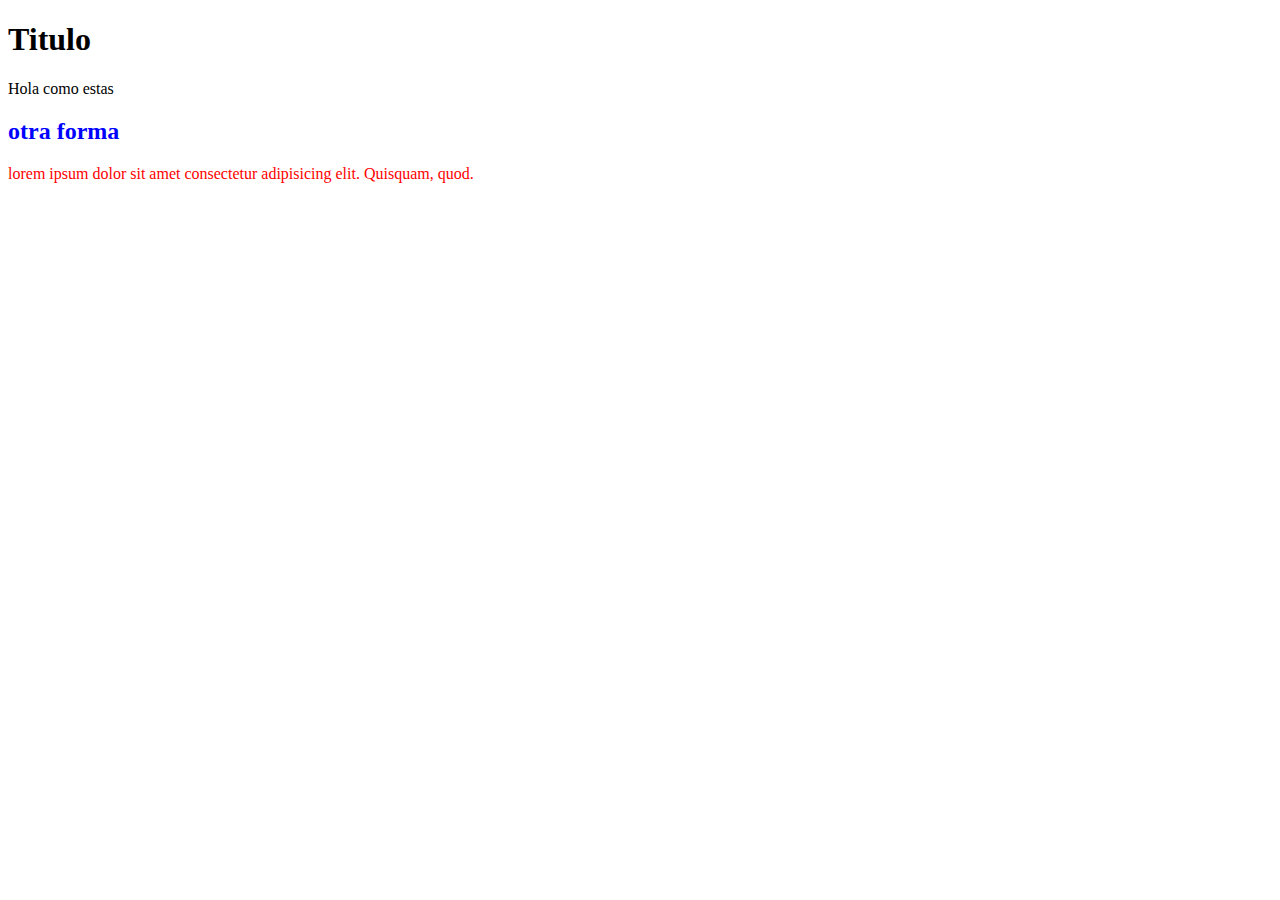
<file: css basico/index.html>
<!DOCTYPE html>
<html>
    <head>
        <title>Enlaxando css</title>
    </head>
    <body>
        <h1>Titulo</h1>
        <p style="color:black">
            Hola como estas
        </p>
        <h2>otra forma </h2>
        <p>
            lorem ipsum dolor sit amet consectetur 
            adipisicing elit. Quisquam, quod.
        </p>
        <style>
            p {
                color:red
            }
            h2 {
                color:blue
            }
        </style>
    </body>
</html>
</file>
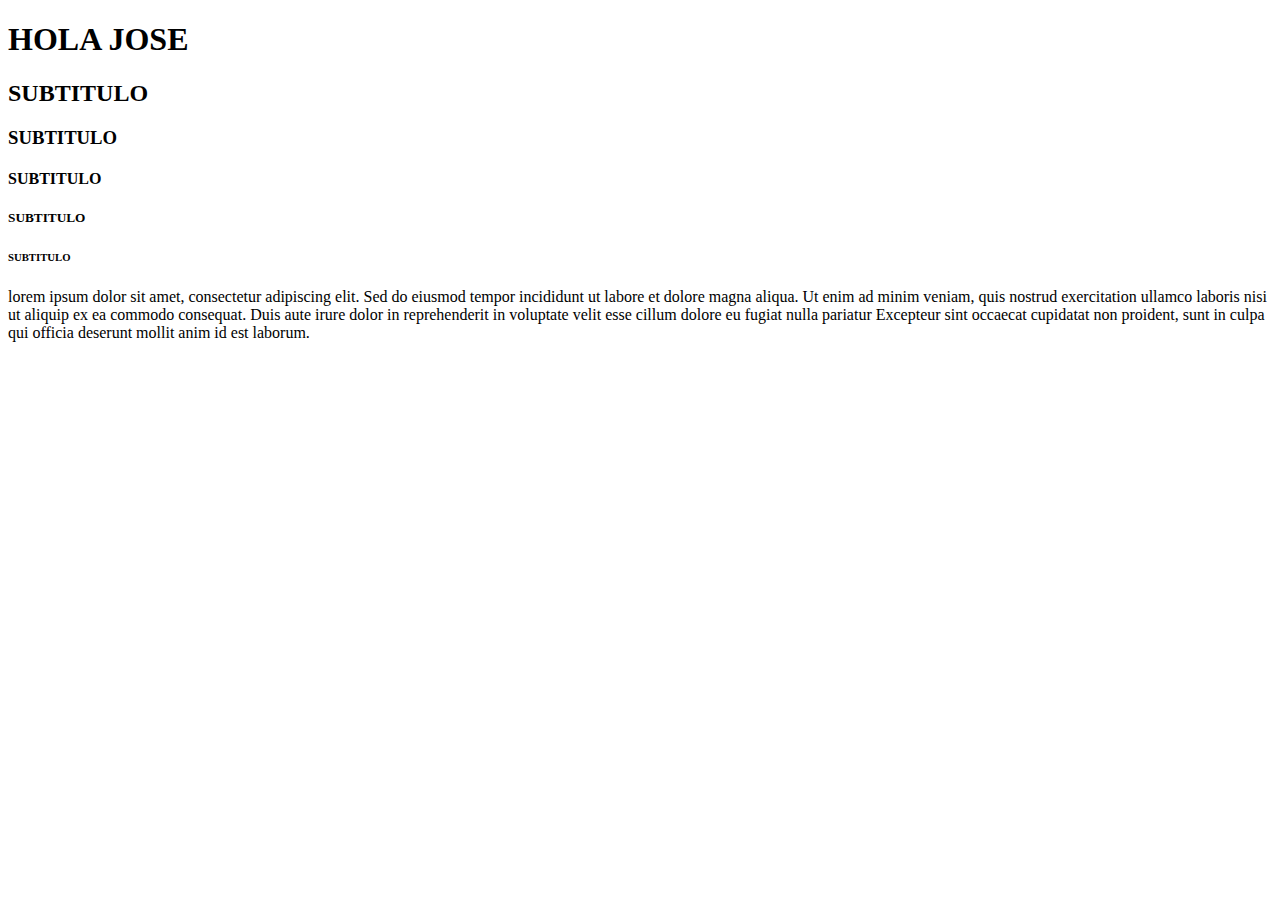
<file: html-basico/index.html>
<!DOCTYPE html>
<html lang="en">
<head>
    <title>Mi primera pagina</title>
</head>
<body>
    <h1>HOLA JOSE</h1>
    <H2>SUBTITULO</H2>
    <H3>SUBTITULO</H3>
    <H4>SUBTITULO</H4>
    <H5>SUBTITULO</H5>
    <H6>SUBTITULO</H6>
    <p>
        lorem ipsum dolor sit amet, consectetur adipiscing elit.
        Sed do eiusmod tempor incididunt ut labore et dolore magna aliqua.
        Ut enim ad minim veniam, quis nostrud exercitation ullamco laboris nisi ut aliquip ex ea commodo consequat.
        Duis aute irure dolor in reprehenderit in voluptate velit esse cillum dolore eu fugiat nulla pariatur
        Excepteur sint occaecat cupidatat non proident, sunt in culpa qui officia deserunt mollit anim id est laborum.

    </p>
</body>
</html>
</file>
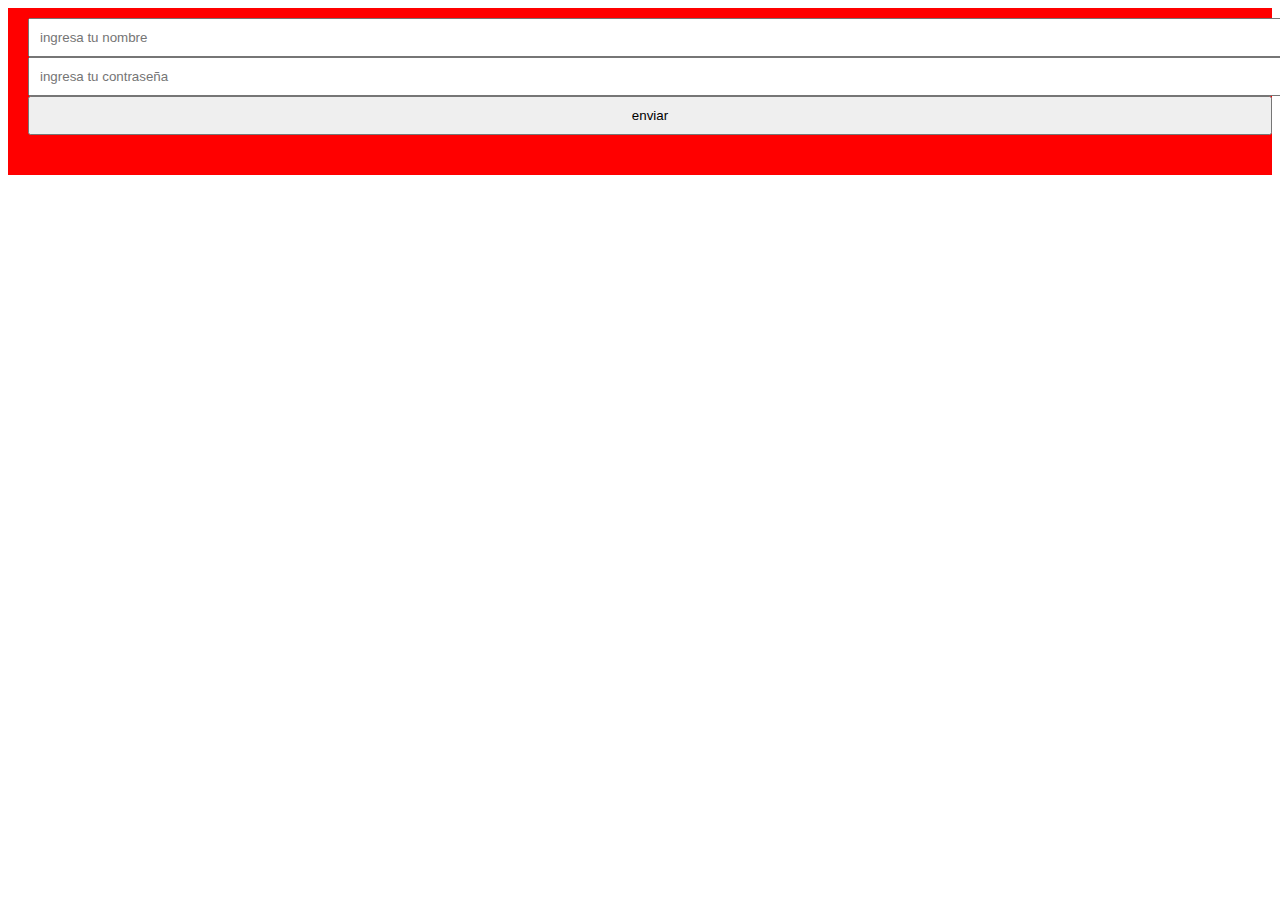
<file: modelo_caja/index.html>
<!DOCTYPE html>
<html>
    <head>
        <title>Padding y </title>
        <link rel="stylesheet" href="estilos.css">
    </head>
    <body>
        <form class="formulario">
            <input class="formulario_input" type="text" placeholder="ingresa tu nombre">
            <input class="formulario_input" type="password" placeholder="ingresa tu contraseña"> 
            <input class="formulario_input" type="submit" value="enviar">
        </form>
    </body>
</html>
</file>
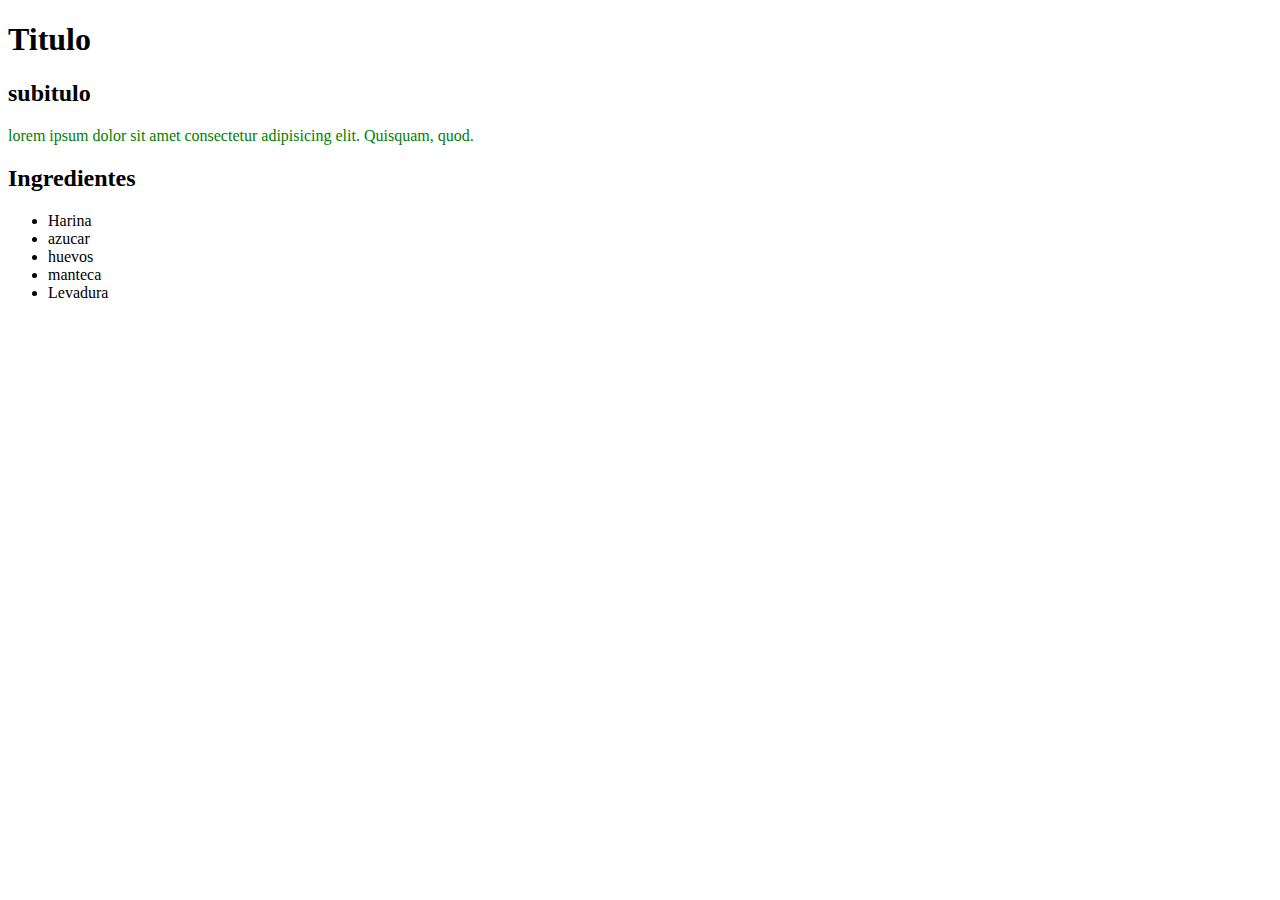
<file: css basico/forma_correcta.html>
<!DOCTYPE html>
<html>
    <head>
        <title>Enlaxando css</title>
        <link rel="stylesheet" href="styles.css">
    </head>
    <body>
        <h1>Titulo</h1>
        <h2>subitulo</h2>
        <p>
            lorem ipsum dolor sit amet consectetur 
            adipisicing elit. Quisquam, quod.
        </p>
        <h2>Ingredientes</h2>
        <ul>
            <li><span>Harina</span></li>
            <li class="faltante">azucar</li>
            <li>huevos</li>
            <li class="faltante">manteca</li>
            <li id="ingrediente-secreto">Levadura</li>
        </ul>
    </body>
</html>
</file>
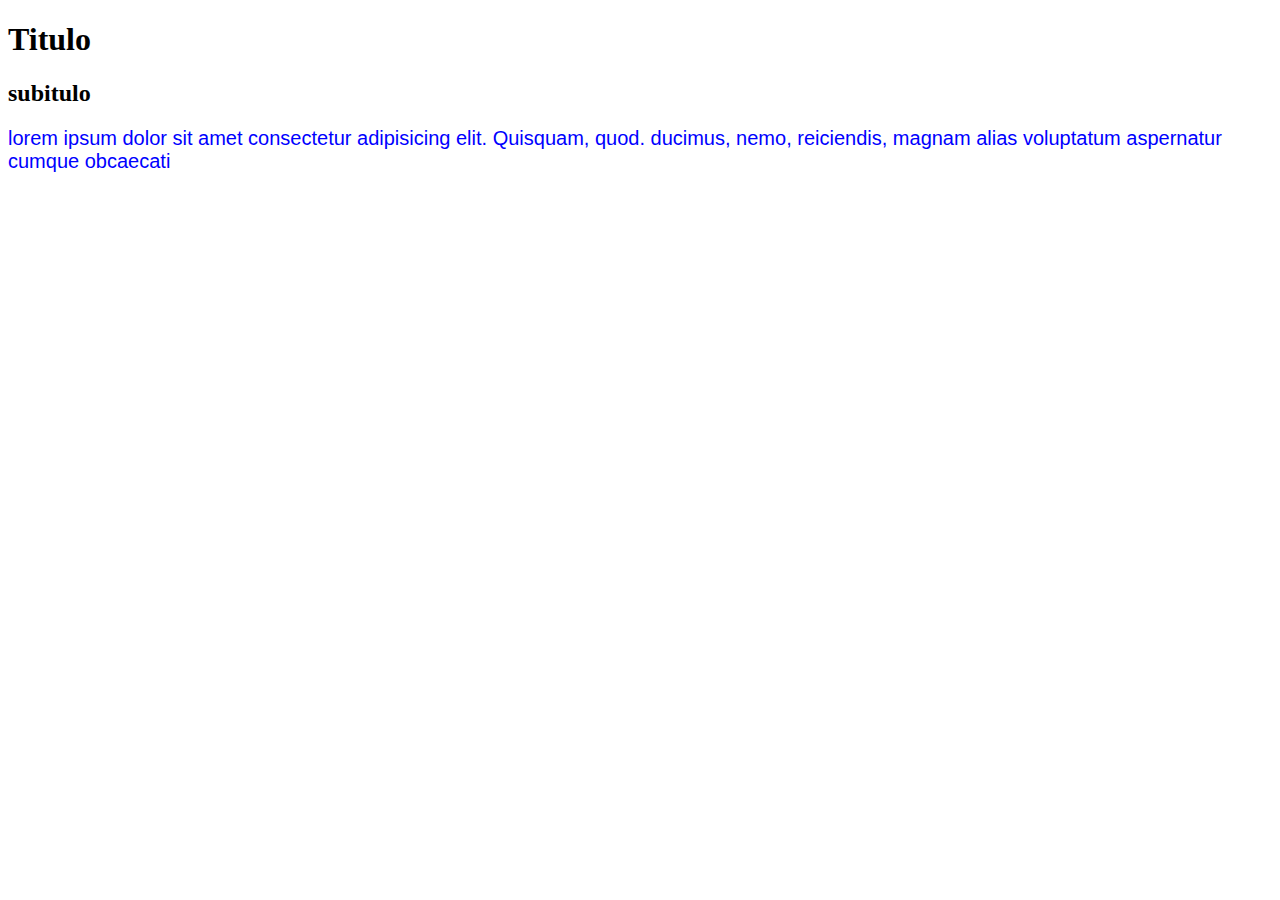
<file: css basico/propiedades_texto.html>
<!DOCTYPE html>
<html>
    <head>
        <title>Enlaxando css</title>
        <link rel="stylesheet" href="estilos.css">
    </head>
    <body>
        <h1>Titulo</h1>
        <h2>subitulo</h2>
        <p>
            lorem ipsum dolor sit amet consectetur 
            adipisicing elit. Quisquam, quod.
            ducimus, nemo, reiciendis, magnam alias
            voluptatum aspernatur cumque obcaecati
        </p>
        
    </body> 
</html>
</file>
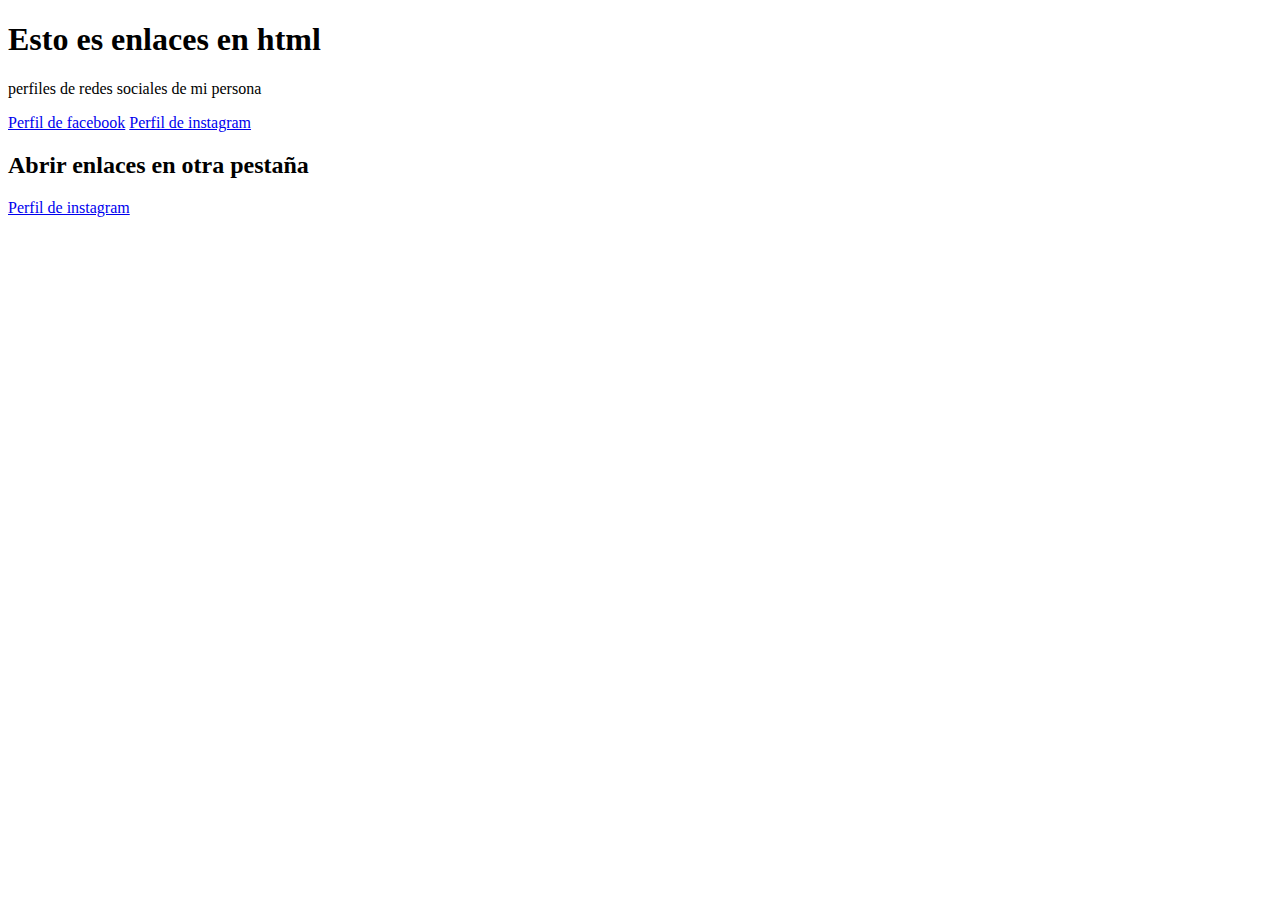
<file: html-basico/enlaces.html>
<!DOCTYPE html>
<html>
    <head>
        <title>Enlaces</title>
    </head>
    <body>
        <h1>Esto es enlaces en html</h1>
        <p>
            perfiles de redes sociales de mi persona
        </p>
        <a href="https://www.facebook.com/joseluis.canavirilopez/"title="perfil de facebook">Perfil de facebook</a>
        <a href="https://www.instagram.com/joseluis1110110/"title="perfil de instagram">Perfil de instagram</a>
        <h2>Abrir enlaces en otra pestaña</h2>
        <a href="https: //www.instagram.com/joseluis1110110/" target="_blank">Perfil de instagram</a>
    </body>
</html>
</file>
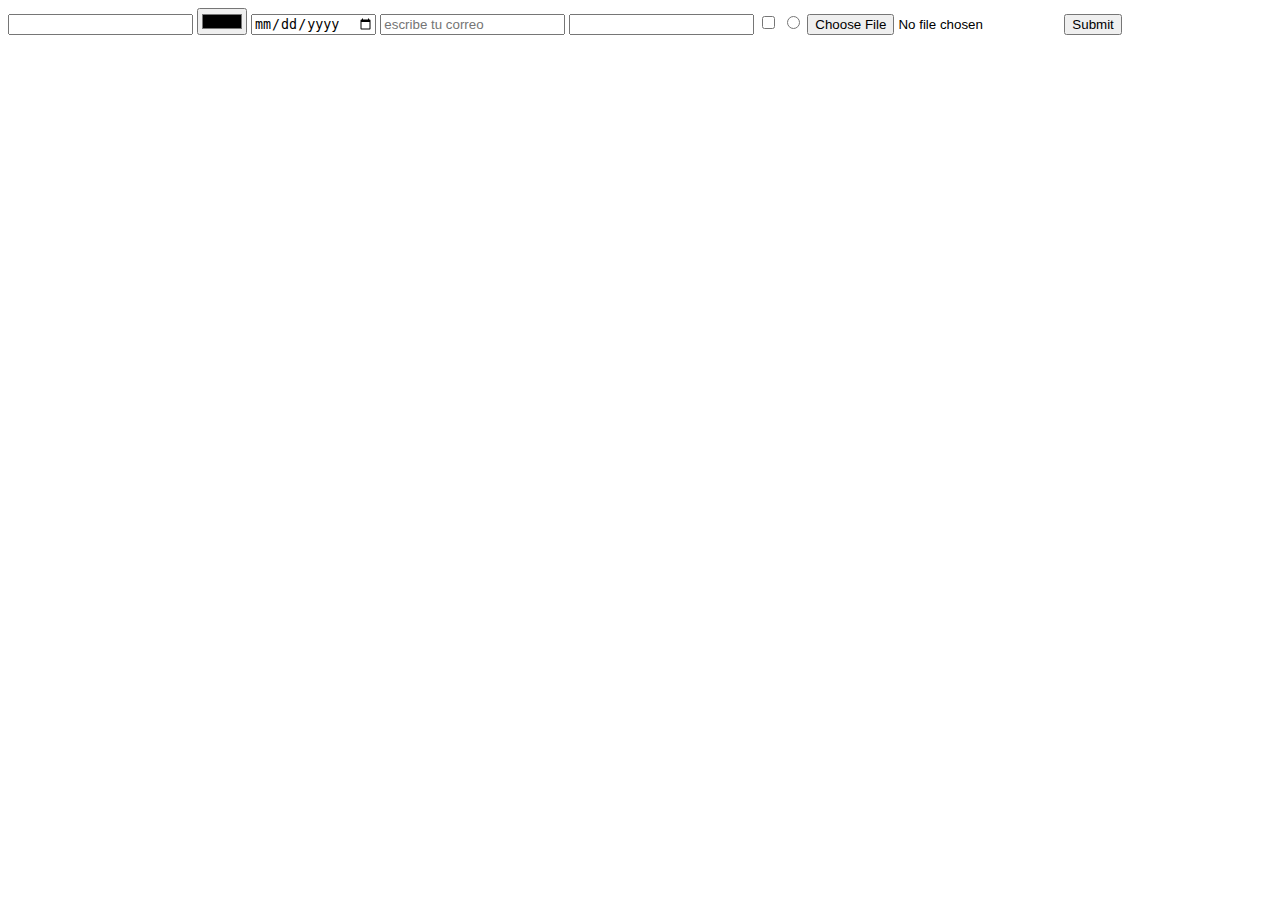
<file: html-basico/formularios.html>
<!DOCTYPE html>
<html>
    <head>
        <title>formularios</title>
    </head>
    <body>
        <form>
            <input type="text" required minlength="5" maxlength="30" >
            <input type="color" name="color favorito">
            <input type="date" required>
            <input type="email" placeholder="escribe tu correo">
            <input type="password"> 
            <input type="checkbox">
            <input type="radio" >
            <input type="file" value="archivo.txt">           
            <input type="submit">
        </form>
    </body>
</html>
</file>
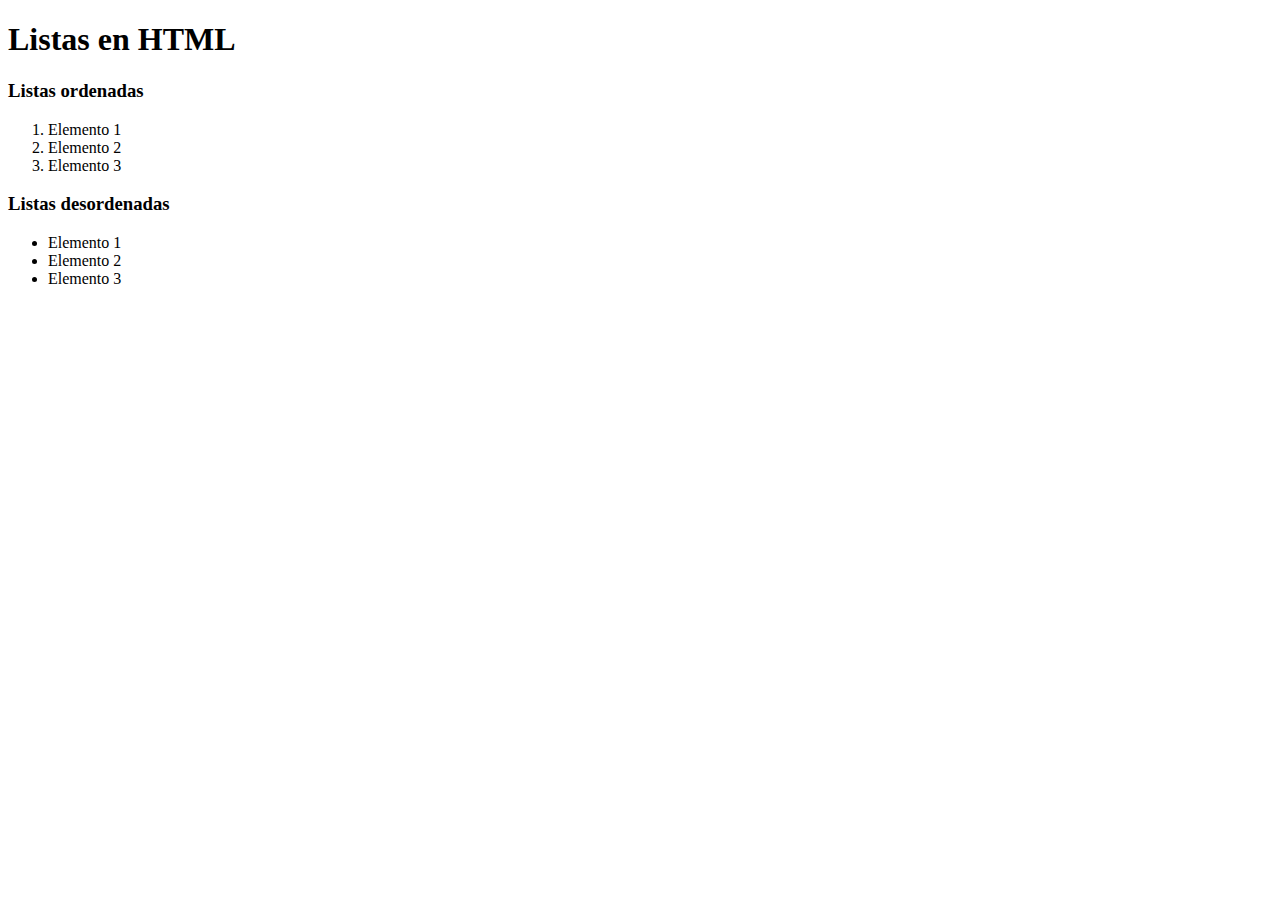
<file: html-basico/listas.html>
<!DOCTYPE html>
<html>
    <head>
        <title>Listas</title>
    </head>
    <body>
        <h1>Listas en HTML</h1>
        <h3>Listas ordenadas</h3>
        <ol>
            <li>Elemento 1</li>
            <li>Elemento 2</li>
            <li>Elemento 3</li>
        </ol>
        <h3>Listas desordenadas</h3>
        <ul>
            <li>Elemento 1</li>
            <li>Elemento 2</li>
            <li>Elemento 3</li>
        </ul>
    </body>
</html>
</file>
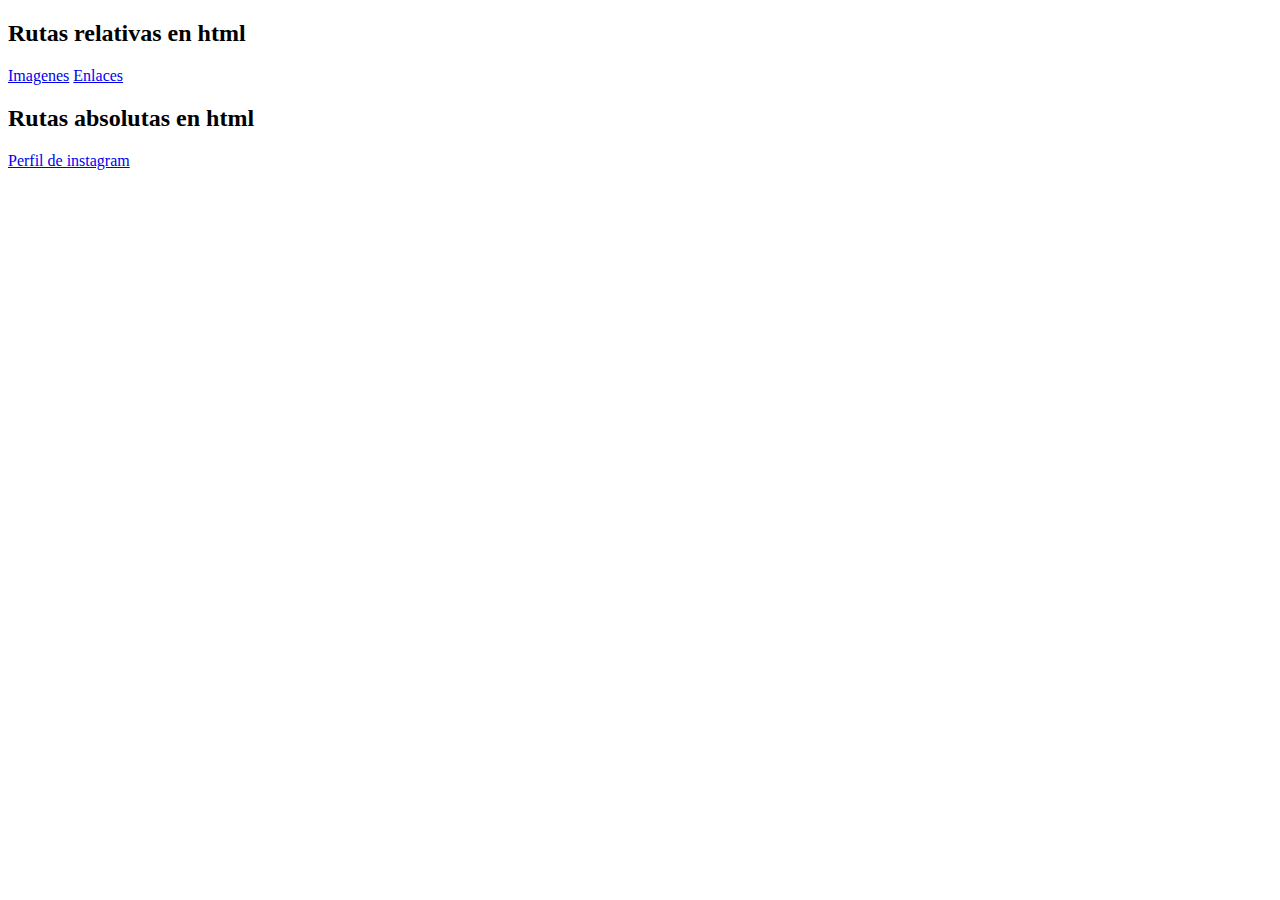
<file: html-basico/rutas.html>
<!DOCTYPE html>
<html>
    <head>
        <title>Rutas</title>
    </head>
    <body>
        <h2>Rutas relativas en html</h2>
        <a href="img.html">Imagenes</a>
        <a href="enlaces.html">Enlaces</a>
        <h2>Rutas absolutas en html</h2>
        <a href="https://www.instagram.com/joseluis1110110/"title="perfil de instagram">Perfil de instagram</a>

    </body>
</html>
</file>
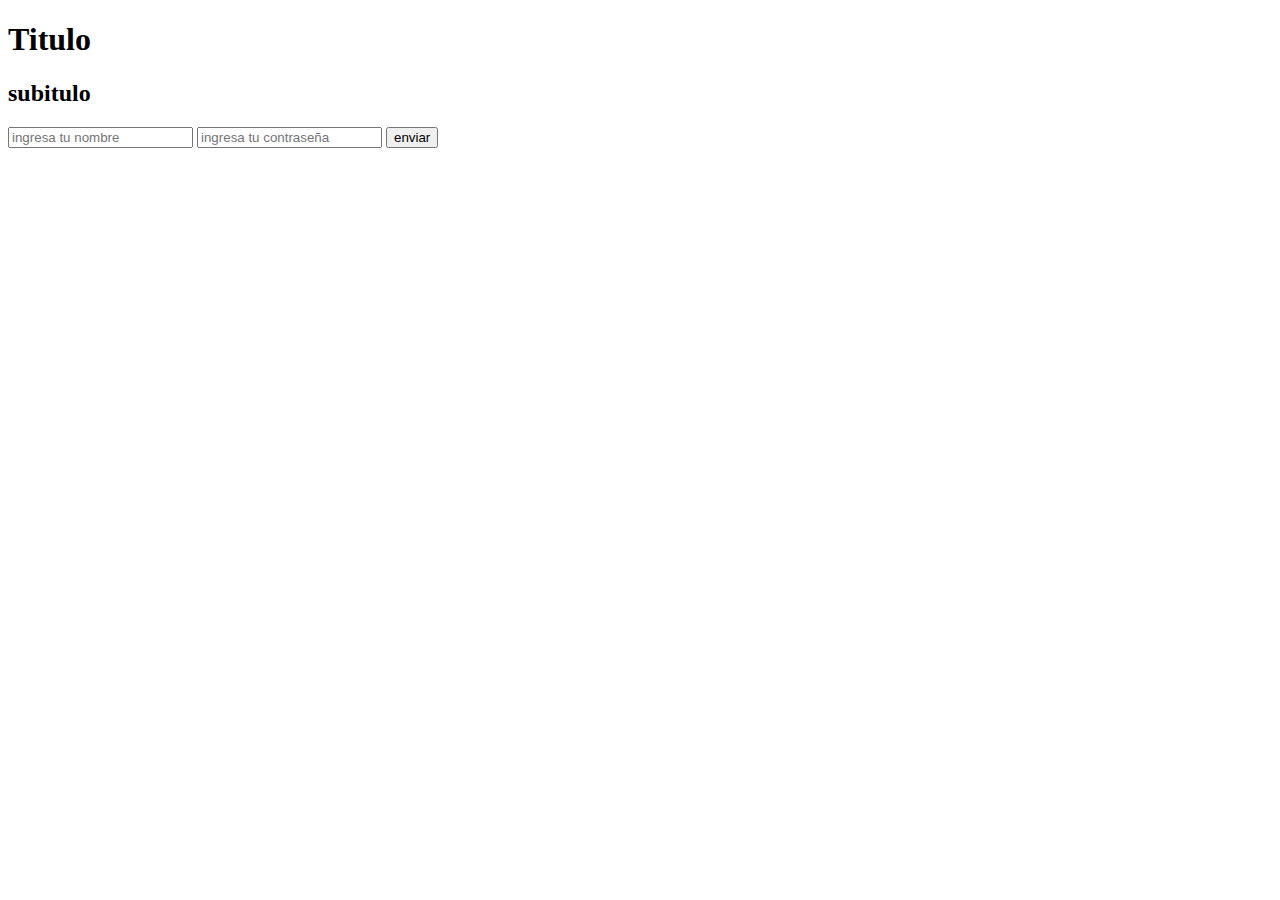
<file: modelo_caja/propiedades_texto.html>
<!DOCTYPE html>
<html>
    <head>
        <title>Width y Heigth</title>
        <link rel="stylesheet" href="estilos.css">
    </head>
    <body>
        <div>
            <h1>Titulo</h1>
            <h2>subitulo</h2>
            <input type="text" placeholder="ingresa tu nombre">
            <input type="password" placeholder="ingresa tu contraseña">
            <input type="submit" value="enviar">
        </div>
    </body> 
</html>
</file>
<file: modelo_caja/estilos.css>
.formulario {
    background: red;
    padding: 10px 0 40px 20px;

    padding-top: 10px;
    padding-right: 0px;
    padding-bottom: 40px;
    padding-left: 20px;
}

.formulario_input {
    padding: 10px;
    width: 100%;
}

.formulario_submit {
    letter-spacing: 2px;
    text-transform: uppercase;
    background: red;
    color: white;   
    width: 50%;
}
</file>
<file: css basico/styles.css>
p {
    color:green;
}
</file>
<file: css basico/estilos.css>
p {
    color:blue;
    font-family: sans-serif, tahoma;
    font-size: 20px;
    font-weight: 300;
}
</file>
